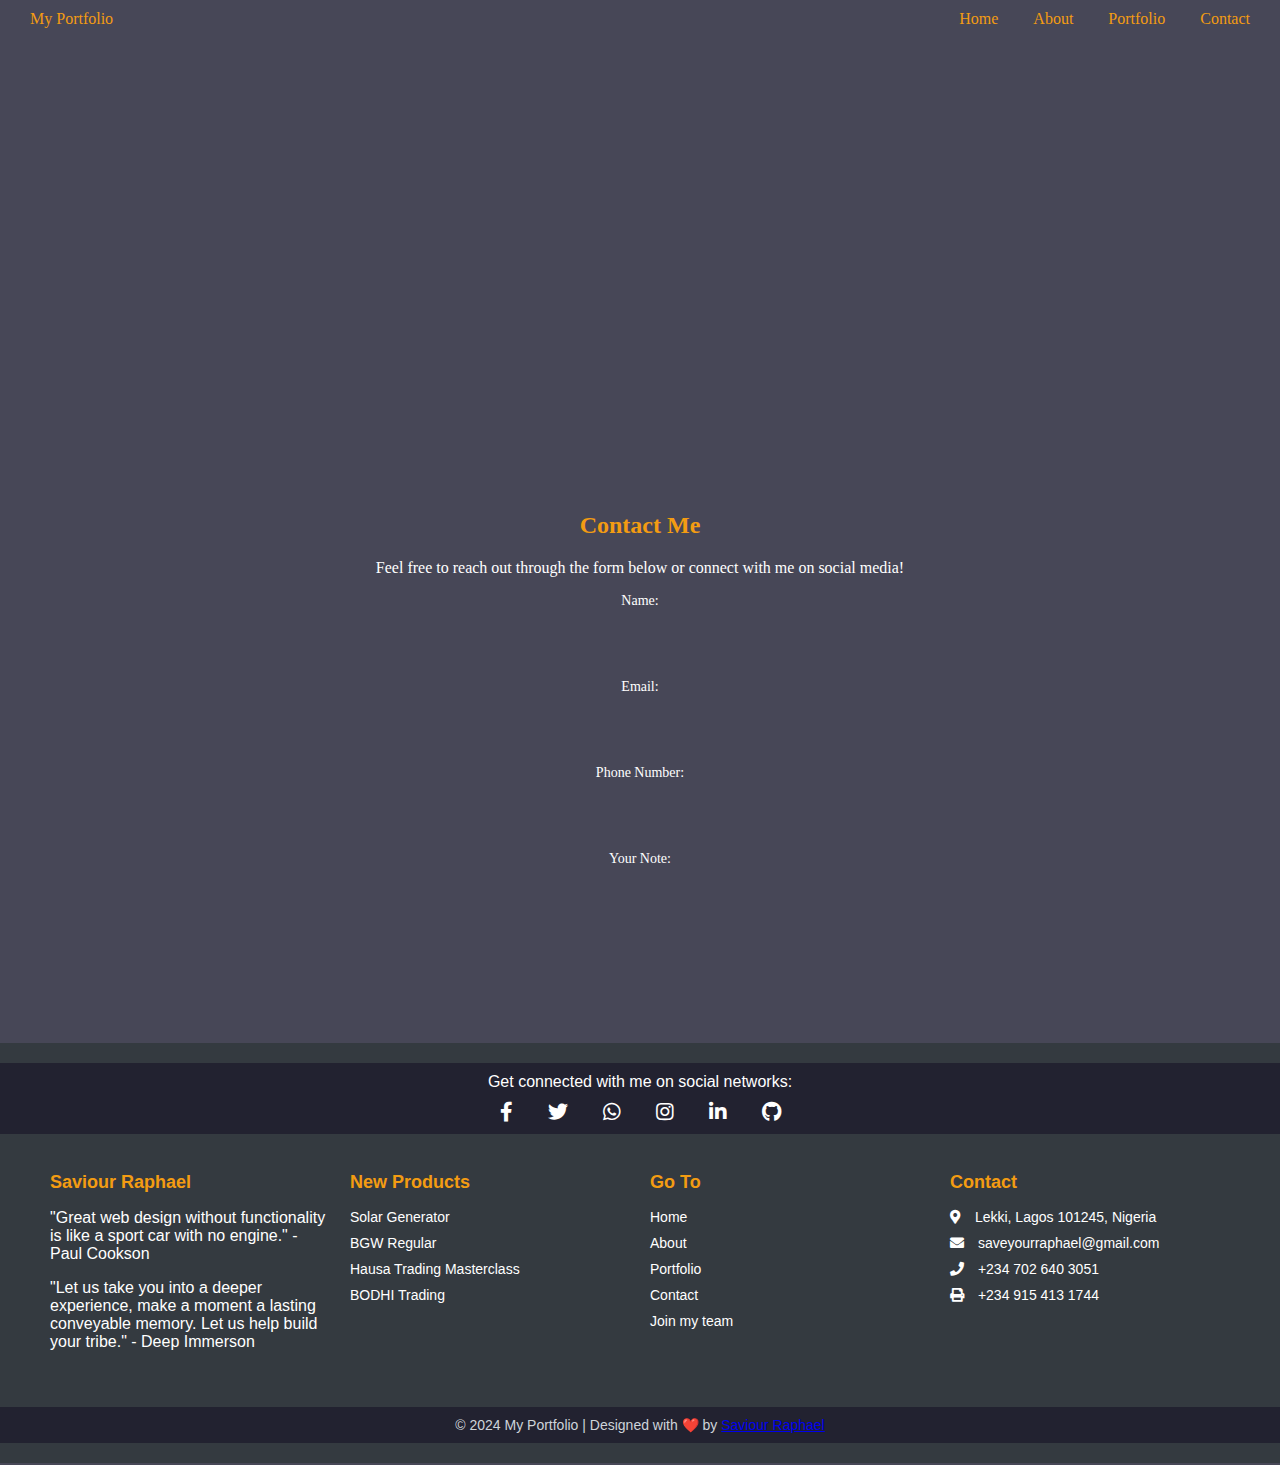
<file: port/contact.html>
<!DOCTYPE html>
<html lang="en">
<head>
  <meta charset="UTF-8">
  <meta name="viewport" content="width=device-width, initial-scale=1.0">
  <title>Contact Page</title>
  <link rel="stylesheet" href="style.css">
  <link href="https://cdnjs.cloudflare.com/ajax/libs/font-awesome/5.15.4/css/all.min.css" rel="stylesheet">
  <style>
    /* General Styles */
    body {
      margin: 0;
      font-family: Georgia, serif;
      background-color: #474757; /* Central background color */
      color: #333;
    }

    /* Navbar */
    .navbar {
      display: flex;
      justify-content: space-between;
      align-items: center;
      background-color: #474757;
      color: #f39c12;
      padding: 10px 20px;
      position: sticky;
      top: 0;
      z-index: 1000;
    }

    .navbar a {
      color: #f39c12;
      text-decoration: none;
      margin: 0 10px;
      font-size: 16px;
    }

    .navbar .menu {
      display: flex;
      gap: 15px;
    }

    .navbar a:hover {
      color: #5f5b44;
    }

    /* Mobile Navbar */
    @media (max-width: 768px) {
      .navbar .menu {
        display: none;
        flex-direction: column;
        gap: 10px;
        background-color: #333;
        position: absolute;
        top: 50px;
        right: 20px;
        padding: 10px;
        border-radius: 5px;
      }

      @media (max-width: 768px) {
  .navbar {
    flex-wrap: wrap;
  }

  .navbar a {
    font-size: 14px;
  }

  .menu {
    width: 50%; /* Allow menu to take full width */
    text-align: center;
  }

  .hamburger {
    margin-left: auto; /* Align hamburger icon to the right */
  }
}


      .navbar .menu.active {
        display: flex;
      }

      .navbar .hamburger {
        display: block;
        cursor: pointer;
      }
    }

    .hamburger {
      display: none;
      font-size: 24px;
    }

    /* Map Section */
    .map-section {
      margin: 50px auto;
      text-align: center;
    }

    @media (max-width: 768px) {
  .footer-main {
    display: flex;
    flex-direction: column;
    gap: 20px;
    text-align: center;
  }

  .footer-column ul {
    padding: 0;
  }

  .footer-column ul li {
    margin: 5px 0;
  }

  .footer-bottom {
    text-align: center;
    font-size: 14px;
  }
}


    .map-section iframe {
  width: 100%;
  max-width: 100%;
  height: 300px;
  border: none;
}

  </style>
</head>
<body>
  <!-- Navbar -->
  <div class="navbar">
    <a href="portfolio.html">My Portfolio</a>
    <div class="menu">
      <a href="index.html">Home</a>
      <a href="about.html">About</a>
      <a href="portfolio.html">Portfolio</a>
      <a href="contact.html">Contact</a>
    </div>
    <div class="hamburger">☰</div>
  </div>

  <!-- Map Section -->
  <div class="map-section">
    <iframe 
      src="https://www.google.com/maps/embed?pb=!1m18!1m12!1m3!1d3651.9028582313086!2d90.36710771501934!3d23.750872294619494!2m3!1f0!2f0!3f0!3m2!1i1024!2i768!4f13.1!3m3!1m2!1s0x3755b85b7e17a0e5%3A0x743ef4a8b28c4e82!2sYour%20Office!5e0!3m2!1sen!2sbd!4v1678424030094!5m2!1sen!2sbd" 
      allowfullscreen="" 
      loading="lazy" 
      referrerpolicy="no-referrer-when-downgrade">
    </iframe>
  </div>

  <!-- Contact Section -->
<section class="contact">
  <h2>Contact Me</h2>
  <p>Feel free to reach out through the form below or connect with me on social media!</p>
  <form class="contact-form" onsubmit="sendToWhatsApp(event)">
    <label for="name">Name:</label>
    <input type="text" id="name" name="name" placeholder="Your Name" required>
    
    <label for="email">Email:</label>
    <input type="email" id="email" name="email" placeholder="Your Email" required>
    
    <label for="phone">Phone Number:</label>
    <input type="tel" id="phone" name="phone" placeholder="Your Phone Number">
    
    <label for="note">Your Note:</label>
    <textarea id="note" name="note" placeholder="Your Message"></textarea>
    
    <button type="submit" class="btn">Send</button>
  </form>

  <script>
    function sendToWhatsApp(event) {
      event.preventDefault(); // Prevent form from submitting normally

      const name = document.getElementById('name').value;
      const email = document.getElementById('email').value;
      const phone = document.getElementById('phone').value;
      const note = document.getElementById('note').value; // Corrected field ID

      const whatsappNumber = "+2347026403051"; // Replace with your WhatsApp number
      const text = `Hello, I am ${name}. \nEmail: ${email}\nPhone: ${phone}\nMessage: ${note}`;

      const url = `https://wa.me/${whatsappNumber}?text=${encodeURIComponent(text)}`;
      window.open(url, '_blank'); // Open WhatsApp in a new tab
    }
  </script>
</section>


  <script>
    // Hamburger Menu Toggle
    const hamburger = document.querySelector('.hamburger');
    const menu = document.querySelector('.menu');

    hamburger.addEventListener('click', () => {
      menu.classList.toggle('active');
    });
  </script>

<!-- Footer -->
  <footer class="footer">
    <div class="footer-top">
      <p>Get connected with me on social networks:</p>
      <div class="social-links">
        <a href="https://www.facebook.com/saviour.raphael.547?mibextid=LQQJ4d&mibextid=LQQJ4d"><i class="fab fa-facebook-f"></i></a>
        <a href="https://x.com/saviourraphael?s=21"><i class="fab fa-twitter"></i></a>
        <a href="https://wa.me/+2347026403051"><i class="fab fa-whatsapp"></i></a>
        <a href="https://www.instagram.com/saviourraphael1/profilecard/?igsh=Y2pzbzh5Y3o0ZWh1"><i class="fab fa-instagram"></i></a>
        <a href="https://ng.linkedin.com/in/saviour-raphael-2a4ba2261"><i class="fab fa-linkedin-in"></i></a>
        <a href="https://github.com/Saveyourworld"><i class="fab fa-github"></i></a>
      </div>
    </div>
    <div class="footer-main">
      <div class="footer-column">
        <h3>Saviour Raphael</h3>
        <p>
          "Great web design without functionality is like a sport car with no engine." - Paul Cookson
        </p>
        <p>
          "Let us take you into a deeper experience, make a moment a lasting conveyable memory. Let us help build your tribe." - Deep Immerson  
        </p>
      </div>
      <div class="footer-column">
        <h3>New Products</h3>
        <ul>
          <li><a href="https://mynextrends.com/Solar">Solar Generator</a></li>
          <li><a href="https://selar.co/p/oftz?affiliate=oorn">BGW Regular</a></li>
          <li><a href="https://MYD.selar.co/6wt3s0?affiliate=unmv">Hausa Trading Masterclass</a></li>
          <li><a href="https://selar.co/p/btrl?affiliate=52ws">BODHI Trading</a></li>
        </ul>
      </div>
      <div class="footer-column">
        <h3>Go To</h3>
        <ul>
          <li><a href="file:///C:/Users/SaveYour/Desktop/port/index.html">Home</a></li>
          <li><a href="file:///C:/Users/SaveYour/Desktop/port/about.html">About</a></li>
          <li><a href="file:///C:/Users/SaveYour/Desktop/port/portfolio.html">Portfolio</a></li>
          <li><a href="file:///C:/Users/SaveYour/Desktop/port/contact.html">Contact</a></li>
          <li><a href="https://t.me/savyworld">Join my team</a></li>
        </ul>
      </div>
      <div class="footer-column">
        <h3>Contact</h3>
        <ul>
          <li><i class="fas fa-map-marker-alt"></i> Lekki, Lagos 101245, Nigeria</li>
          <li><i class="fas fa-envelope"></i> saveyourraphael@gmail.com</li>
          <li><i class="fas fa-phone"></i> +234 702 640 3051</li>
          <li><i class="fas fa-print"></i> +234 915 413 1744</li>
        </ul>
      </div>
    </div>
    <div class="footer-bottom">
      <p>&copy; 2024 My Portfolio | Designed with ❤️ by <a href="https://wa.me/+2347026403051">Saviour Raphael</a></p>
    </div>
  </footer>
<script src="script.js" defer></script>
</body>
</html>
</file>
<file: port/style.css>
/* General Styles */
body {
    font-family: Georgia, serif;
    margin: 0;
    padding: 0;
    color: #000000;
    scroll-behavior: smooth;
}

html, body {
    min-height: 100vh;
    display: flex;
    flex-direction: column;
}

/* Footer Styles */
.footer {
    font-family: Georgia, serif;
    background-color: #343a40;
    color: white;
    padding: 20px 0;
    font-family: Arial, sans-serif;
  }
  
  /* Top Section */
  .footer-top {
    text-align: center;
    padding: 10px 0;
    background-color: #222230;
  }
  
  .footer-top p {
    margin: 0;
    font-size: 16px;
    color: white;
  }
  
  .footer-top .social-links {
    margin-top: 10px;
  }
  
  .footer-top .social-links a {
    color: white;
    margin: 0 10px;
    font-size: 20px;
    transition: color 0.3s;
  }
  
  .footer-top .social-links a:hover {
    color: #007bff;
  }
  
  /* Main Footer Content */
  .footer-main {
    display: flex;
    justify-content: space-around;
    padding: 20px 50px;
    flex-wrap: wrap;
    gap: 20px;
  }
  
  .footer-column {
    flex: 1;
    min-width: 200px;
  }
  
  .footer-column h3 {
    font-size: 18px;
    margin-bottom: 15px;
    color: #f39c12;
  }
  
  .footer-column ul {
    list-style: none;
    padding: 0;
  }
  
  .footer-column ul li {
    margin-bottom: 10px;
    font-size: 14px;
  }
  
  .footer-column ul li i {
    margin-right: 10px;
  }
  
  .footer-column ul li a {
    color: white;
    text-decoration: none;
    transition: color 0.3s;
  }
  
  .footer-column ul li a:hover {
    color: #f39c12;
  }
  
  /* Bottom Section */
  .footer-bottom {
    text-align: center;
    padding: 10px 0;
    background-color: #222230;
    font-size: 14px;
    margin-top: 20px;
  }
  
  .footer-bottom p {
    margin: 0;
    color: #ced4da;
  }
  

/* Hero Section */
.hero {
    background: url('assets/de-fotor-20241201153116 (1).png') no-repeat center center;
    background-size: cover;
    height: 100vh;
    display: flex;
    flex-direction: column;
    justify-content: flex-start;
    align-items: center;
    color: #ffffff;
    position: relative;
    z-index: auto;
}

.hero::before {
    content: '';
    position: absolute;
    top: 0;
    left: 0;
    width: 100%;
    height: 100%;
    background: rgba(0, 0, 0, 0.5); /* Semi-transparent overlay */
    z-index: 1;
}

.top-bar {
    
    display: flex;
    justify-content: space-between;
    align-items: center;
    width: 100%;
    padding: 20px;
    position: absolute;
    top: 0;
    z-index: 2;
    background: transparent;
}

.logo img {
    height: 40px;
    width: auto;
}





.hero-content {
    position: relative;
    z-index: 2;
    text-align: center;
    margin-top: 250px; /* Space from the top bar */
    max-width: 550px;
}

.hero-title {
    font-size: 3rem;
    font-weight: bolder;
    animation: fadeInDown 2s ease;
}

.hero-note {
    font-size: 1.5rem;
    margin-top: 10px;
    animation: fadeInUp 2s ease;
}

.hero-button {
    display: inline-block;
    margin-top: 20px;
    padding: 15px 30px;
    background: #f39c12;
    color: #fff;
    font-size: 1rem;
    text-transform: uppercase;
    border-radius: 20px;
    text-decoration: mediumpurple;
    transition: background 0.3s, transform 0.3s;
}

.hero-button:hover {
    background: #43443c;
    transform: scale(1.1);
}

/* Social Icons */
.social-icons {
    position: fixed;
    left: 20px;
    top: 50%;
    transform: translateY(-50%);
    display: flex;
    flex-direction: column;
    gap: 10px;
}

.social-icons a {
    font-size: 24px;
    color: mediumpurple;
    text-decoration: none;
    transition: transform 0.3s, color 0.3s;
}

.social-icons a:hover {
    transform: scale(1.2);
    color: #3a14a0;
}

/* Animations */
@keyframes fadeInDown {
    from {
        opacity: 0;
        transform: translateY(-30px);
    }
    to {
        opacity: 1;
        transform: translateY(0);
    }
}

@keyframes fadeInUp {
    from {
        opacity: 0;
        transform: translateY(30px);
    }
    to {
        opacity: 1;
        transform: translateY(0);
    }
}

.contact {
    text-align: center;
    padding: 50px;
  }
  
  .contact-form {
    display: flex;
    flex-direction: column;
    gap: 15px;
    width: 90%; /* Adjust width for smaller screens */
    max-width: 600px;
    margin: 0 auto;
  }
  
  .contact-form label {
    font-size: 14px; /* Adjust font size for readability */
  }
  
  .contact-form input,
  .contact-form textarea,
  .contact-form button {
    width: 100%;
    padding: 10px;
    border: 1px solid #ccc;
    border-radius: 5px;
    font-size: 16px;
  }
  
  
  .contact-form .btn {
    background: #f39c12;
    color: white;
    padding: 10px;
    border: none;
    cursor: pointer;
    transition: background 0.3s ease;
  }
  
  .contact-form .btn:hover {
    background: #222230;
  }
  
  /* Social Media Icons */
  .social-links {
    margin-top: 20px;
    display: flex;
    justify-content: center;
    gap: 15px;
  }
  
  .social-icon {
    font-size: 24px;
    color: #333;
    transition: color 0.3s ease;
  }
  
  .social-icon:hover {
    color: #f39c12;
  }
  
  /* Animations */
  @keyframes fadeIn {
    from {
      opacity: 0;
      transform: translateY(20px);
    }
    to {
      opacity: 1;
      transform: translateY(0);
    }
  }
  
  .contact {
    color: #fff;
    animation: fadeIn 1s ease-in-out;
  }
.contact h2 {
color: #f39c12;
}

  .work-gallery {
    background-color: #222230;
    text-align: center;
    background-size: cover;
    padding: 50px;
  }
  
  .work-gallery h2 {
    font-size: 2rem;
    margin-bottom: 20px;
    color: #f39c12;
  }
  
  .gallery {
    display: flex;
    justify-content: center;
    flex-wrap: wrap;
    gap: 20px;
  }
  
  .gallery img {
    width: 250px;
    height: auto;
    border-radius: 10px;
    box-shadow: 0 4px 8px rgba(0, 0, 0, 0.2);
    transition: transform 0.9s, box-shadow 0.3s;
  }
  
  .gallery img:hover {
    transform: scale(1.1);
    box-shadow: 0 6px 12px rgba(0, 0, 0, 0.3);
  }

/* General Styles for Products Section */
.products-section {
    background-color: #222230;
    background-size: cover;
    text-align: center;
    padding: 50px;
  }
  
  .products-section h2 {
    text-align: center;
    margin-bottom: 30px;
    font-size: 2rem;
    color: #f39c12;
  }


  
  .product-container-wrapper {
    overflow: hidden; /* Ensure products don't overflow out of view */
    position: relative;
    display: flex;
    width: 100%; /* Adjust as needed */
  }
  
  .product-container {
  display: flex;
  overflow: hidden; /* Prevent overflow beyond container bounds */
  position: relative;
  width: 100%; /* Or your desired width */
}

  
 
  /* Product Card Styling */
  .product-card {
    flex: 0 0 auto;
    width: 300px;
    background: #222230;
    border-radius: 10px;
    box-shadow: 0 4px 6px rgba(0, 0, 0, 0.1);
    text-align: center;
    overflow: hidden;
    transition: transform 0.3s ease-in-out;
    animation: scrollAnim 10s linear infinite;
}
  
  .product-card:hover {
    transform: scale(1.05);
  }
  
  .product-image {
    width: 100%;
    height: 200px;
    object-fit: cover;
  }
  
  .product-title {
    font-size: 1.2rem;
    font-weight: bold;
    margin: 10px 0;
    color: #ffffff;
  }
  
  .product-description {
    font-size: 0.9rem;
    color: #ffffff;
    padding: 0 10px;
  }
  
  .product-price {
    font-size: 1rem;
    font-weight: bold;
    color: #f39c12;
    margin: 10px 0;
  }
  
  .product-button {
    display: inline-block;
    background: #f39c12;
    color: white;
    padding: 10px 15px;
    margin: 10px 0;
    text-decoration: none;
    border-radius: 5px;
    transition: background 0.3s ease-in-out;
  }
  
  .product-button:hover {
    background: #3c3f33;
  }
 
  .product-container {
    display: flex;
    overflow-x: auto; /* Allow horizontal scrolling for swipe gestures */
    scroll-behavior: smooth; /* Smooth scroll for manual controls */
    -webkit-overflow-scrolling: touch; /* Enable momentum-based scrolling on iOS */
  }
  
  .product-wrapper {
    display: flex;
    animation: scrollAnim 15s linear infinite; /* Default auto-scroll animation */
  }
  
  .product-card {
    flex: 0 0 auto; /* Prevent wrapping */
    margin-right: 10px; /* Optional spacing */
  }
  
  @keyframes scrollAnim {
    0% {
      transform: translateX(0);
    }
    100% {
      transform: translateX(-300%);
    }
  }
  
  
.scroll-button {
    position: absolute;
    top: 50%;
    transform: translateY(-50%);
    z-index: 2;
    background-color: rgba(0, 0, 0, 0.5);
    color: white;
    border: none;
    border-radius: 50%;
    cursor: pointer;
    padding: 10px;
}

.scroll-button.left {
    left: 10px;
}

.scroll-button.right {
    right: 10px;
}
 

  /* Explore More Button Styling */
  .explore-more-btn {
    display: block;
    margin: 20px auto;
    padding: 10px;
    background: transparent;
    color: #f39c12;
    text-align: center;
    font-size: 1.5rem;
    text-decoration: line;
    border-radius: 5px;
    transition: background 0.3s ease-in-out;
  }
  
  .explore-more-btn:hover {
    background: rgb(94, 90, 73);
  }
  
 
  .scroll-button {
    position: absolute;
    z-index: 1;
    background: rgba(0, 0, 0, 0.5);
    border: none;
    color: white;
    padding: 8px 16px;
    cursor: pointer;
    top: 50%;
    transform: translateY(-50%);
    font-size: 24px;
  }

  
  .scroll-button.left {
    left: 10px;
  }
  
  .scroll-button.right {
    right: 10px;
  }
  
  .scroll-button:hover {
    background: rgba(0, 0, 0, 0.8);
  }
  
  
  
  @media (max-width: 768px) {
    .product-card {
      min-width: 1cm; /* Adjust width for mobile */
    }
  }


/* Reviews Section Styling */
.reviews-section {
  background-color: #f9f9f9;
  padding: 50px 20px;
  text-align: center;
  border-top: 5px solid #f39c12;
  border-bottom: 5px solid #f39c12;
}

.reviews-title {
  font-size: 2.5rem;
  margin-bottom: 20px;
  color: #333;
  text-transform: uppercase;
  letter-spacing: 2px;
  animation: fadeIn 1.5s ease-in-out;
}

.reviews-container {
  display: flex;
  flex-wrap: wrap;
  justify-content: center;
  gap: 30px;
}

.review-card {
  background-color: #fff;
  border-radius: 10px;
  box-shadow: 0 5px 15px rgba(0, 0, 0, 0.2);
  padding: 20px;
  max-width: 300px;
  text-align: center;
  transition: transform 0.3s ease-in-out;
}

.review-card:hover {
  transform: translateY(-10px);
}

.customer-photo {
  width: 100px;
  height: 100px;
  border-radius: 50%;
  border: 3px solid #f39c12;
  margin-bottom: 15px;
  object-fit: cover;
}

.customer-name {
  font-size: 1.3rem;
  font-weight: bold;
  color: #f39c12;
  margin-bottom: 10px;
}

.customer-review {
  font-size: 1rem;
  color: #555;
  font-style: italic;
  line-height: 1.5;
}

/* Fade-in Animation for Reviews Title */
@keyframes fadeIn {
  0% {
    opacity: 0;
    transform: translateY(-20px);
  }
  100% {
    opacity: 1;
    transform: translateY(0);
  }
}
</file>
